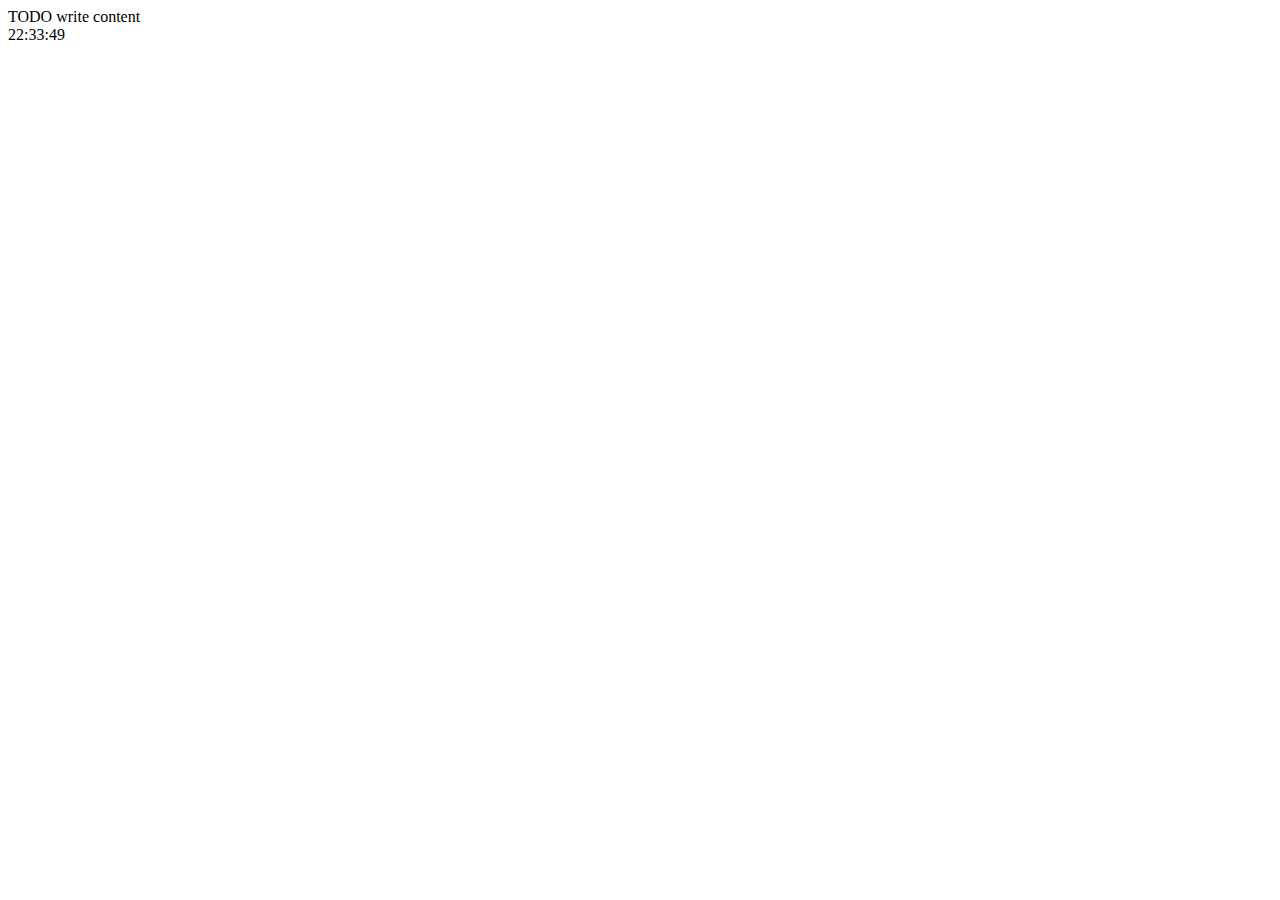
<file: more/test.html>
<!--
To change this template, choose Tools | Templates
and open the template in the editor.
-->
<!DOCTYPE html>
<html>
    <head>
        <title></title>
        
        <meta http-equiv="Content-Type" content="text/html; charset=UTF-8">
    </head>
    <body>
        <div>TODO write content</div>
        <div id="time"></div>
        <script>
            (function () {
    function checkTime(i) {
        return (i < 10) ? "0" + i : i;
    }

    function startTime() {
        var today = new Date(),
            h = checkTime(today.getHours()),
            m = checkTime(today.getMinutes()),
            s = checkTime(today.getSeconds());
        document.getElementById('time').innerHTML = h + ":" + m + ":" + s;
        t = setTimeout(function () {
            startTime();
        }, 500);
    }
    startTime();
})();
            
        </script>
    </body>
</html>
</file>
